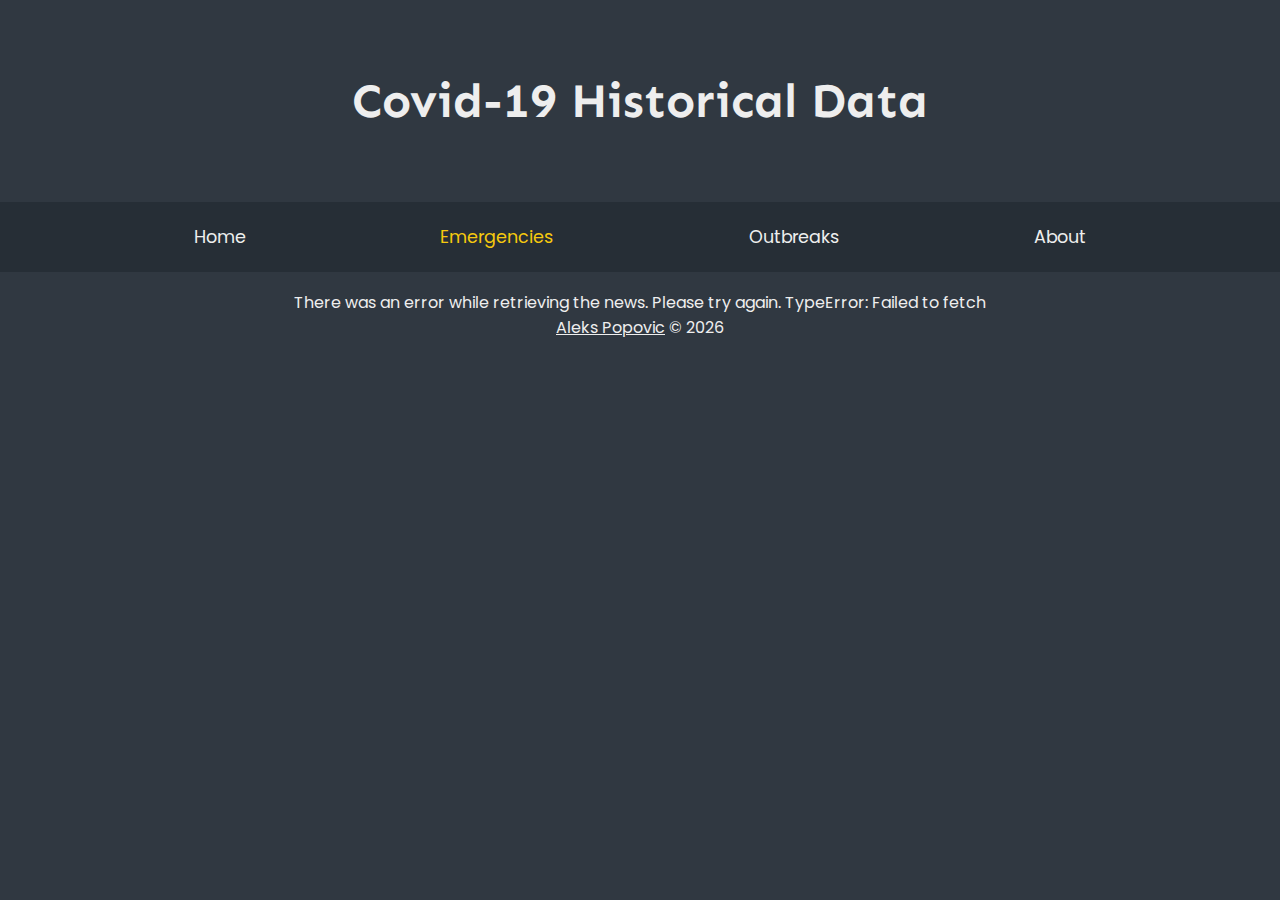
<file: emergencies.html>
<!DOCTYPE html>
    <head>
        <meta charset="utf-8">
        <meta http-equiv="X-UA-Compatible" content="IE=edge">
        <title>Emergencies and Disasters News</title>
        <link rel="icon" href="icon.png">
        <meta name="description" content="">
        <meta name="viewport" content="width=device-width, initial-scale=1">
        <link rel="stylesheet" href="css/news.css">
        <link href="https://fonts.googleapis.com/css?family=Gotu|Inria+Sans|Oswald|Poppins|Sen|Ubuntu&display=swap" rel="stylesheet">
    
        <!-- Global site tag (gtag.js) - Google Analytics -->
        <script async src="https://www.googletagmanager.com/gtag/js?id=UA-118740130-2"></script>
        <script>
            window.dataLayer = window.dataLayer || [];
            function gtag(){dataLayer.push(arguments);}
            gtag('js', new Date());

            gtag('config', 'UA-118740130-2');
        </script>
    </head>
    <body>
        <h1 id="historical">Covid-19 Historical Data</h1>
        <nav id="menu" class="navbar">
            <ul class="navbar-nav">
                <li class="nav-item"><a href="index.html">Home</a></li>
                <!-- <li class="nav-item"><a href="/whonews.html">WHO News</a></li> -->
                <li class="nav-item active"><a href="emergencies.html">Emergencies</a></li>
                <li class="nav-item"><a href="outbreaks.html">Outbreaks</a></li>
                <li class="nav-item"><a href="about.html">About</a></li>
            </ul>
            <div id="menuButton" class="nav-item">Menu</div>
        </nav>
        <div class="news">
            <div class="newsItem description">
                <h2>Emergencies and Disasters News</h2>
                <p>On this page you can read excerpts from emergencies and disasters news posted on the official website of the World Health Organization (WHO). To read complete articles follow the "Read more" link under a specific news, or visit WHO's <a target="_blank" href="https://www.who.int/emergencies/en/">official website</a>.</p>
            </div>
        </div>

        <div id="footer"></div>

        <script type="module" src="js/emergencies.js" async defer></script>
        <script type="module" src="js/stickyScroll.js" async defer></script>
        <script type="module" src="js/setFooter.js" async defer></script>
        <script type="module" src="js/mobileMenu.js" async defer></script>
    </body>
</html>
</file>
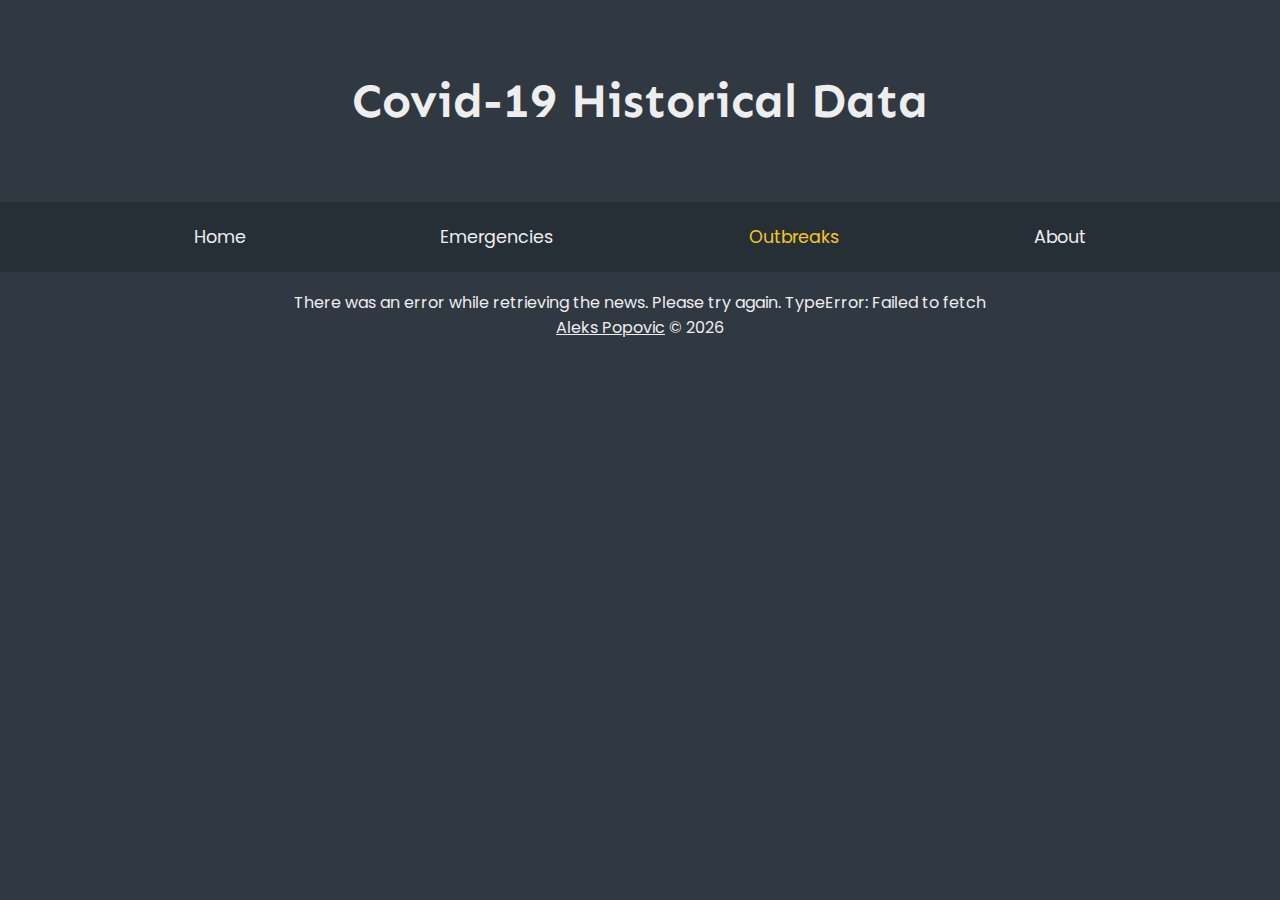
<file: outbreaks.html>
<!DOCTYPE html>
    <head>
        <meta charset="utf-8">
        <meta http-equiv="X-UA-Compatible" content="IE=edge">
        <title>Disease Outbreak News</title>
        <link rel="icon" href="icon.png">
        <meta name="description" content="">
        <meta name="viewport" content="width=device-width, initial-scale=1">
        <link rel="stylesheet" href="css/news.css">
        <link href="https://fonts.googleapis.com/css?family=Gotu|Inria+Sans|Oswald|Poppins|Sen|Ubuntu&display=swap" rel="stylesheet">
    
        <!-- Global site tag (gtag.js) - Google Analytics -->
        <script async src="https://www.googletagmanager.com/gtag/js?id=UA-118740130-2"></script>
        <script>
            window.dataLayer = window.dataLayer || [];
            function gtag(){dataLayer.push(arguments);}
            gtag('js', new Date());

            gtag('config', 'UA-118740130-2');
        </script>
    </head>
    <body>
        <h1 id="historical">Covid-19 Historical Data</h1>
        <nav id="menu" class="navbar">
            <ul class="navbar-nav">
                <li class="nav-item"><a href="index.html">Home</a></li>
                <!-- <li class="nav-item"><a href="/whonews.html">WHO News</a></li> -->
                <li class="nav-item"><a href="emergencies.html">Emergencies</a></li>
                <li class="nav-item active"><a href="outbreaks.html">Outbreaks</a></li>
                <li class="nav-item"><a href="about.html">About</a></li>
            </ul>
            <div id="menuButton" class="nav-item">Menu</div>
        </nav>
        <div class="news">
            <div class="newsItem description">
                <h2>Disease Outbreak News</h2>
                <p>On this page you can read excerpts from disease outbreak news posted on the official website of the World Health Organization (WHO). To read complete articles follow the "Read more" link under a specific news, or visit WHO's <a target="_blank" href="https://www.who.int/csr/don/en/">official website</a>.</p>
            </div>
        </div>

        <div id="footer"></div>
        
        <script type="module" src="js/outbreaks.js" async defer></script>
        <script type="module" src="js/stickyScroll.js" async defer></script>
        <script type="module" src="js/setFooter.js" async defer></script>
        <script type="module" src="js/mobileMenu.js" async defer></script>
    </body>
</html>
</file>
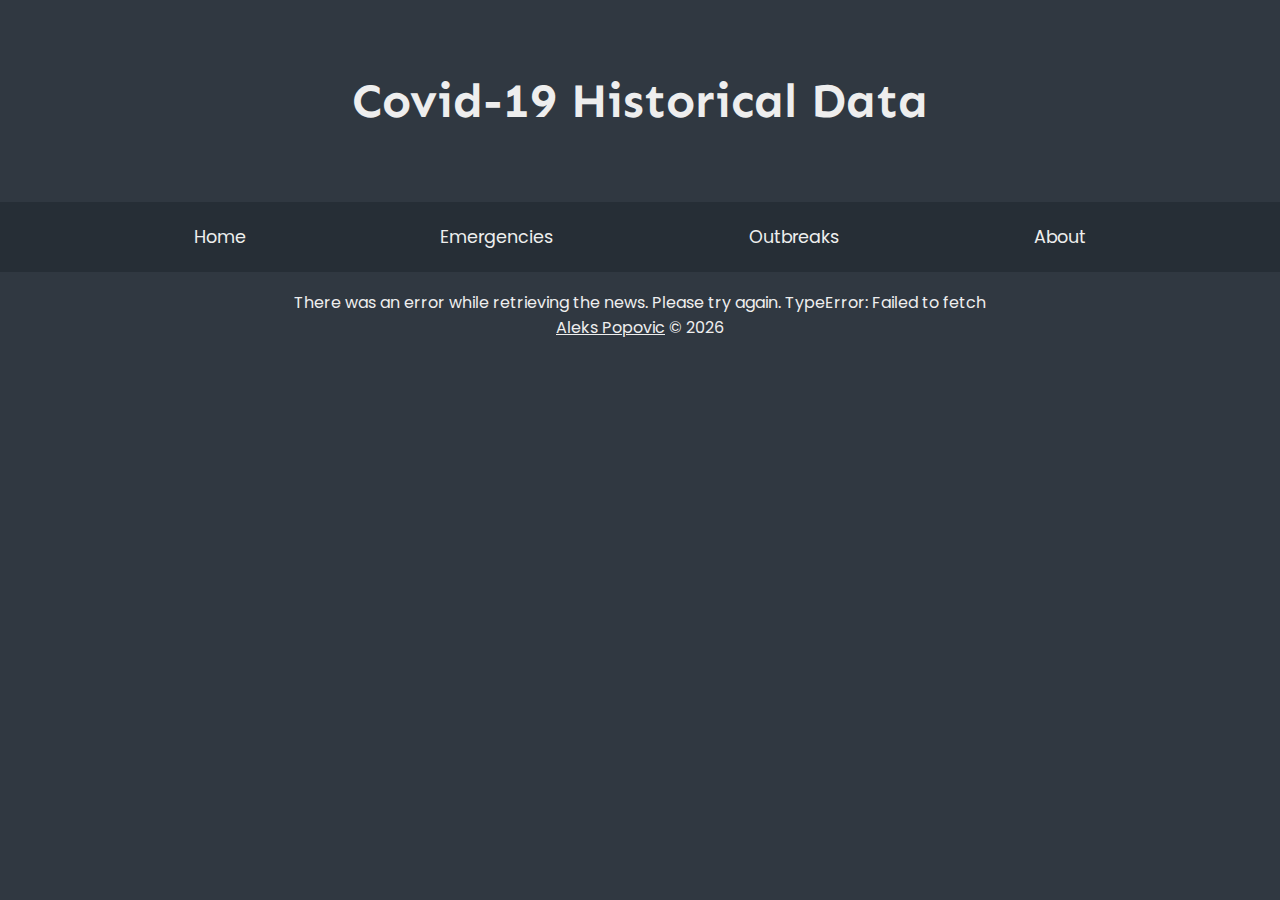
<file: whonews.html>
<!DOCTYPE html>
    <head>
        <meta charset="utf-8">
        <meta http-equiv="X-UA-Compatible" content="IE=edge">
        <title>WHO News</title>
        <link rel="icon" href="icon.png">
        <meta name="description" content="">
        <meta name="viewport" content="width=device-width, initial-scale=1">
        <link rel="stylesheet" href="css/news.css">
        <link href="https://fonts.googleapis.com/css?family=Gotu|Inria+Sans|Oswald|Poppins|Sen|Ubuntu&display=swap" rel="stylesheet">
    
        <!-- Global site tag (gtag.js) - Google Analytics -->
        <script async src="https://www.googletagmanager.com/gtag/js?id=UA-118740130-2"></script>
        <script>
            window.dataLayer = window.dataLayer || [];
            function gtag(){dataLayer.push(arguments);}
            gtag('js', new Date());

            gtag('config', 'UA-118740130-2');
        </script>
    </head>
    <body>
        <h1 id="historical">Covid-19 Historical Data</h1>
        <nav id="menu" class="navbar">
            <ul class="navbar-nav">
                <li class="nav-item"><a href="index.html">Home</a></li>
                <!-- <li class="nav-item active"><a href="/whonews.html">WHO News</a></li> -->
                <li class="nav-item"><a href="emergencies.html">Emergencies</a></li>
                <li class="nav-item"><a href="outbreaks.html">Outbreaks</a></li>
                <li class="nav-item"><a href="about.html">About</a></li>
            </ul>
            <div id="menuButton" class="nav-item">Menu</div>
        </nav>
       
        <div class="news">
            <div class="newsItem description">
                <h2>World Health Organization News</h2>
                <p>On this page you can read latest news excerpts (or in some cases full articles) posted on the official website of the World Health Organization (WHO). To read complete articles follow the "Read more" link under a specific news, or visit WHO's <a target="_blank" href="https://www.who.int/news-room/releases">official website</a>.</p>
            </div>
        </div>

        <div id="footer"></div>
        
        <script type="module" src="js/who.js" async defer></script>
        <script type="module" src="js/stickyScroll.js" async defer></script>
        <script type="module" src="js/setFooter.js" async defer></script>
        <script type="module" src="js/mobileMenu.js" async defer></script>
    </body>
</html>
</file>
<file: css/news.css>
:root {
    --dark-bg: rgb(38, 46, 54); 
    --light-bg: #303841;;
    --highlight: #f6c90e;
    --text: #eeeeee;
    --text-dark: #a0a0a0;
}

body {
    text-align: center;
    margin: 0;
    padding: 0;
    font-family: 'Poppins', sans-serif;
    background-color: var(--light-bg);
    color: var(--text);
}

h1 {
    font-family: 'Sen', sans-serif;
    font-size: 3em;
    padding: 1.5em 0;
    margin: 0;
}

h2 {
    font-size: 2em;
}

h3 {
    font-size: 1.5em;
}

.news {
    width: 70%;
    margin: auto;
}

.newsItem {
    margin-bottom: 2em;
    border: 1px solid var(--text-dark);
    padding: 1em 3em 3em 3em;
}

.newsItem img {
    max-width: 100%;
}

.date {
    font-size: 0.8em;
    color: var(--highlight);
    margin-bottom: 1em;
}

.content {
    text-align: left;
    margin-bottom: 3em;
}

.url {
    padding: 1em 3em;
    text-decoration: none;
    border: 1px solid var(--text);
    transition: 0.3s all;
}

.url:hover {
    background-color: var(--text);
    color: var(--light-bg);
    border: 1px solid var(--text);
}

#totalCases {
    border: 1px solid var(--text-dark);
    margin-bottom: 2em;
    padding-bottom: 2em;
}

#totalCases, #casesByCountry {
    font-size: 1.2em;
}

#casesByCountry {
    border: 1px solid var(--text-dark);
    margin-bottom: 2em;
    padding: 0 3em 3em 3em;
}

#casesByCountry div {
    padding: 5px 0;
}

#casesByCountry > div {
    display: flex;
    border-bottom: 1px solid var(--text-dark);
}

#casesByCountry > div div {
    width: 14.28%;
}

#casesByCountry:hover {
    cursor: pointer;
}

#casesByCountry .topRow {
    background-color: var(--dark-bg);
    border: none;
}

.ct-legend {      
    position: relative;
    z-index: 10;
    list-style: none;
    text-align: center;
    top: -5em;
}

.ct-legend li {
    position: relative;
    padding-left: 23px;
    margin-right: 10px;
    margin-bottom: 3px;
    cursor: pointer;
    display: inline-block;
}

.ct-legend li:before {
    width: 12px;
    height: 12px;
    position: absolute;
    left: 0;
    content: '';
    border: 3px solid transparent;
    border-radius: 2px;
}

.ct-legend li:nth-child(1)::before{
    background-color: #d62a2d;
}

.ct-chart .ct-series-a .ct-line, .ct-chart .ct-series-a .ct-point {
    stroke: #d62a2d;
}

.ct-legend li:nth-child(2)::before{
    background-color: #f05b4f;
}

.ct-legend li:nth-child(3)::before{
    background-color: #f4c63d;
}

.ct-legend li:nth-child(4)::before{
    background-color: #d17905;
}

.ct-legend li:nth-child(5)::before{
    background-color: #453d3f;
}

.ct-legend li:nth-child(6)::before{
    background-color: #59922b;
}

.ct-legend li:nth-child(7)::before{
    background-color: #0544d3;
}

.ct-legend li:nth-child(8)::before{
    background-color: #6b0392;
}

.ct-legend li:nth-child(9)::before{
    background-color: #f05b4f;
}

.ct-legend li:nth-child(10)::before{
    background-color: #dda458;
}

.ct-legend li:nth-child(11)::before{
    background-color: #eacf7d;
}

.ct-legend li:nth-child(12)::before{
    background-color: #86797d;
}

.ct-legend li:nth-child(13)::before{
    background-color: #b2c326;
}

.ct-legend li:nth-child(14)::before{
    background-color: #6188e2;
}

.ct-legend li:nth-child(15)::before{
    background-color: #a748ca;
}

.ct-legend li.inactive:before {
    box-shadow: 0px 0px 0px 1px var(--text);
    background-color: transparent;
}

#legend {
    margin-bottom: 7em;
    padding: 1em;
}

#legend.removeMarginBottom {
    margin-bottom: 2.5em;
}

svg.ct-chart-bar, svg.ct-chart-line{
    overflow: visible;
}

.ct-label.ct-label.ct-horizontal.ct-end {
    position: relative;
    justify-content: flex-end;
    text-align: right;
    transform-origin: 100% 0;
    transform: translate(-100%) rotate(-45deg);
    white-space:nowrap;
}

.ct-chart {
    margin-bottom: 3em;
}

.data {
    cursor: pointer;
    transition: all 0.2s ease-in;
}

.data:hover {
    background-color: var(--dark-bg);
    color: rgb(231, 231, 231);
}

.data.selected {
    background-color: var(--dark-bg);
    color: var(--highlight);
}

#drawButton {
    border: 1px solid var(--highlight);
    color: var(--text);
    cursor: pointer;

    font-size: 1.25em;
    padding: 0.5em 1.25em;

    transition: all 0.2s ease-in;
    max-width: 250px;
    margin: auto;
    margin-bottom: 1em;
}

#dataTypes {
    margin-bottom: 2em;
}

#drawButton:hover{
    background-color: var(--highlight);
    color: var(--dark-bg);
}

#filter {
    display: flex;
    flex-wrap: wrap;
    position: fixed;
    bottom: 0;
    width: 100%;
    background-color: var(--dark-bg);
}

#filter > div {
    width: 50%;
    justify-content: center;
}

#filter.hide {
    bottom: -280px;   
}

#filter.show {
    animation: show 0.3s ease-in;
    -moz-animation: show 0.3s ease-in; /* Firefox */
    -webkit-animation: show 0.3s ease-in; /* Safari and Chrome */
    box-shadow: 0px -2px 5px rgba(0, 0, 0, 0.4);
}

.news .ct-chart.hideChart, .hideLegend {
    display: none;
}

@keyframes show {
    from { bottom: -280px; } 
    to{ bottom: 0; } 
}
@-moz-keyframes show {
    from { bottom: -280px; } 
    to{ bottom: 0; } 
}
@-webkit-keyframes show {
    from { bottom: -280px; } 
    to{ bottom: 0; }  
}

#casesByCountry #instructions {
    margin-bottom: 2em;
    border: none;
    display: inline-block;
}

ul {
    list-style-type: none;
    margin: 0;
    padding: 0;
}

.navbar {
    height: 70px;
    width: 100%;
    background: var(--dark-bg);
    color: var(--text);
    margin-bottom: 1em;
    font-size: 1.1em;
}

.navbar .active a {
    color: var(--highlight);
}

.navbar-nav {
    display: flex;
    align-items: center;
    justify-content: space-between;
    height: 100%;
    width: 60%;
    margin: auto;
}
  
@supports not (-ms-ime-align: auto) {
    .navbar-nav {
        justify-content: space-evenly;
        width: 100%;
    }
}

.sticky {
    position: fixed;
    top: 0;
    width: 100%;
    z-index: 500;
    box-shadow: 0 2px 5px rgba(0, 0, 0, 0.4);
    transition: all 0.4s;
}

a {
    color: var(--text);
    text-decoration: none;
}

a:hover {
    color: var(--highlight);
}

foreignObject .ct-label {
    color: var(--text-dark);
}

g.ct-grids line.ct-grid {
    stroke: var(--text-dark);
}

#footer {
    margin-bottom: 1em;
}

.description a, #footer a {
    text-decoration: underline;
}

.description a:hover, #footer a:hover {
    color: var(--highlight);
}

#menuButton {
    display: none;
}

@media only screen and (max-device-width: 426px) {
    h1 {
        font-size: 2em;
    }

    #menu {
        height: 60px;
        transition: all 0.2s;
    }

    #menu.showMenuOptions {
        height: 200px;
    }

    #menu.showMenuOptions #menuButton {
        padding: 0.4em 0;
        margin-top: -1px;
    }

    .navbar-nav {
        flex-wrap: wrap;
        display: none;
    }

    #menu.showMenuOptions .navbar-nav {
        display: flex;
    }

    .nav-item {
        margin: 0 1.5em;
        width: 100%;
    }

    #menuButton {
        display: block;
        margin: 0;
        padding: 1em 0;
        background-color: var(--dark-bg);
    }

    #legend, #totalCases {
        position: relative;
        z-index: -1;
    }

    h2 {
        font-size: 1.5em;
    }

    #totalCases, #casesByCountry {
        font-size: 1em;
    }

    .news {
        width: 100%;
    }

    #casesByCountry {
        padding: 0;
    }

    .topRow, .data {
        font-size: 0.6em;
    }

    #casesByCountry div {
        padding: 5px 2px;
        margin: auto;
        overflow-wrap: break-word;
    }

    h3 {
        font-size: 1em;
    }

    #filter > div {
        width: 50%;
    }

    #filter span {
        display: block;
        text-align: left;
        width: 60%;
        margin: auto;
    }
    
    #drawButton {
        margin-top: 1em;
    }

    #legend {
        margin-bottom: 9em;
    }

    #chart .ct-legend {
        font-size: 0.7em;
        top: -11em;
    }
}

@media only screen and (max-device-width: 1024px) {
    .news {
        width: 100%;
    }

    #casesByCountry div {
        padding: 5px 2px;
        margin: auto;
        overflow-wrap: break-word;
    }

    .topRow, .data {
        font-size: 0.9em;
    }
}
</file>
